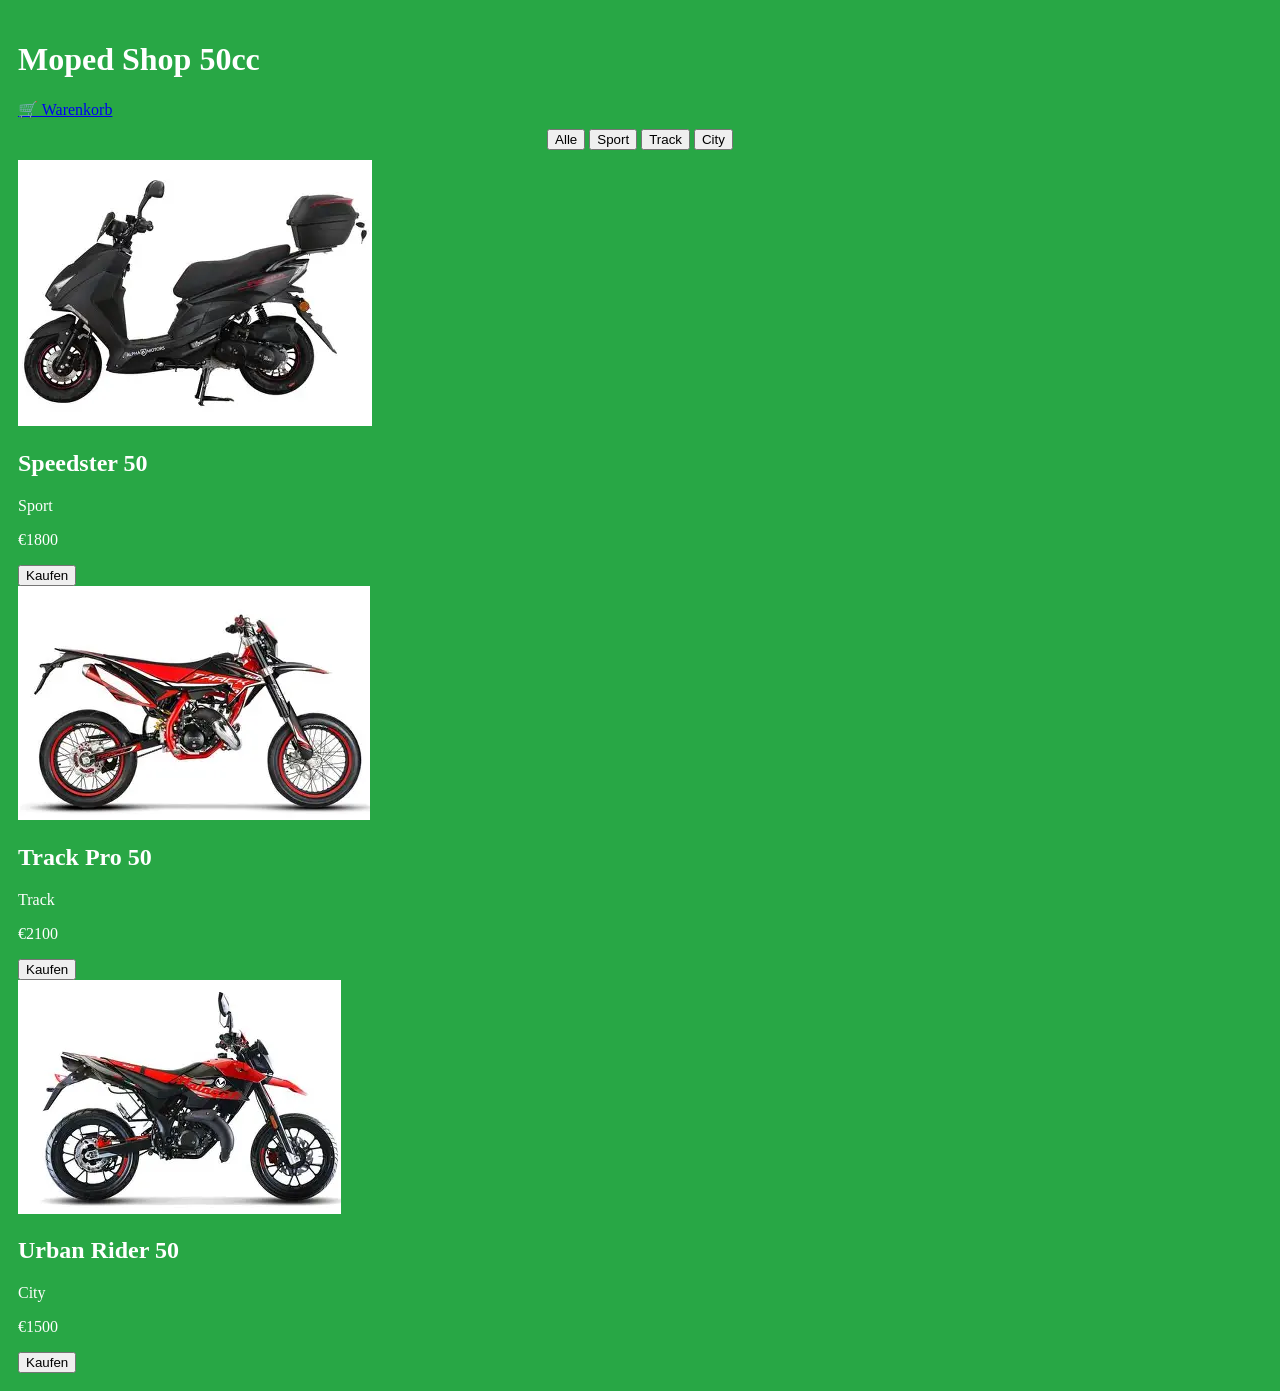
<file: index.html>
<!DOCTYPE html>
<html lang="de">
<head>
  <meta charset="UTF-8">
  <meta name="viewport" content="width=device-width, initial-scale=1.0">
  <title>Moped Shop</title>
  <link rel="stylesheet" href="styles.css">
</head>
<body>

<header>
  <h1>Moped Shop 50cc</h1>
  <a href="cart.html" class="cart-link">🛒 Warenkorb</a>
</header>

<div class="filter">
  <button onclick="filterCategory('all')">Alle</button>
  <button onclick="filterCategory('Sport')">Sport</button>
  <button onclick="filterCategory('Track')">Track</button>
  <button onclick="filterCategory('City')">City</button>
</div>

<div class="container">
  <div class="card" data-category="Sport">
    <img src="OIP.webp">
    <h2>Speedster 50</h2>
    <p>Sport</p>
    <p>€1800</p>
    <button onclick="addToCart('Speedster 50', 1800)">Kaufen</button>
  </div>

  <div class="card" data-category="Track">
    <img src="OIP (1).webp">
    <h2>Track Pro 50</h2>
    <p>Track</p>
    <p>€2100</p>
    <button onclick="addToCart('Track Pro 50', 2100)">Kaufen</button>
  </div>

  <div class="card" data-category="City">
    <img src="OIP (2).webp">
    <h2>Urban Rider 50</h2>
    <p>City</p>
    <p>€1500</p>
    <button onclick="addToCart('Urban Rider 50', 1500)">Kaufen</button>
  </div>
</div>

<div id="notification" class="notification">Hinzugefügt!</div>

<script src="script.js"></script>
</body>
</html>
</file>
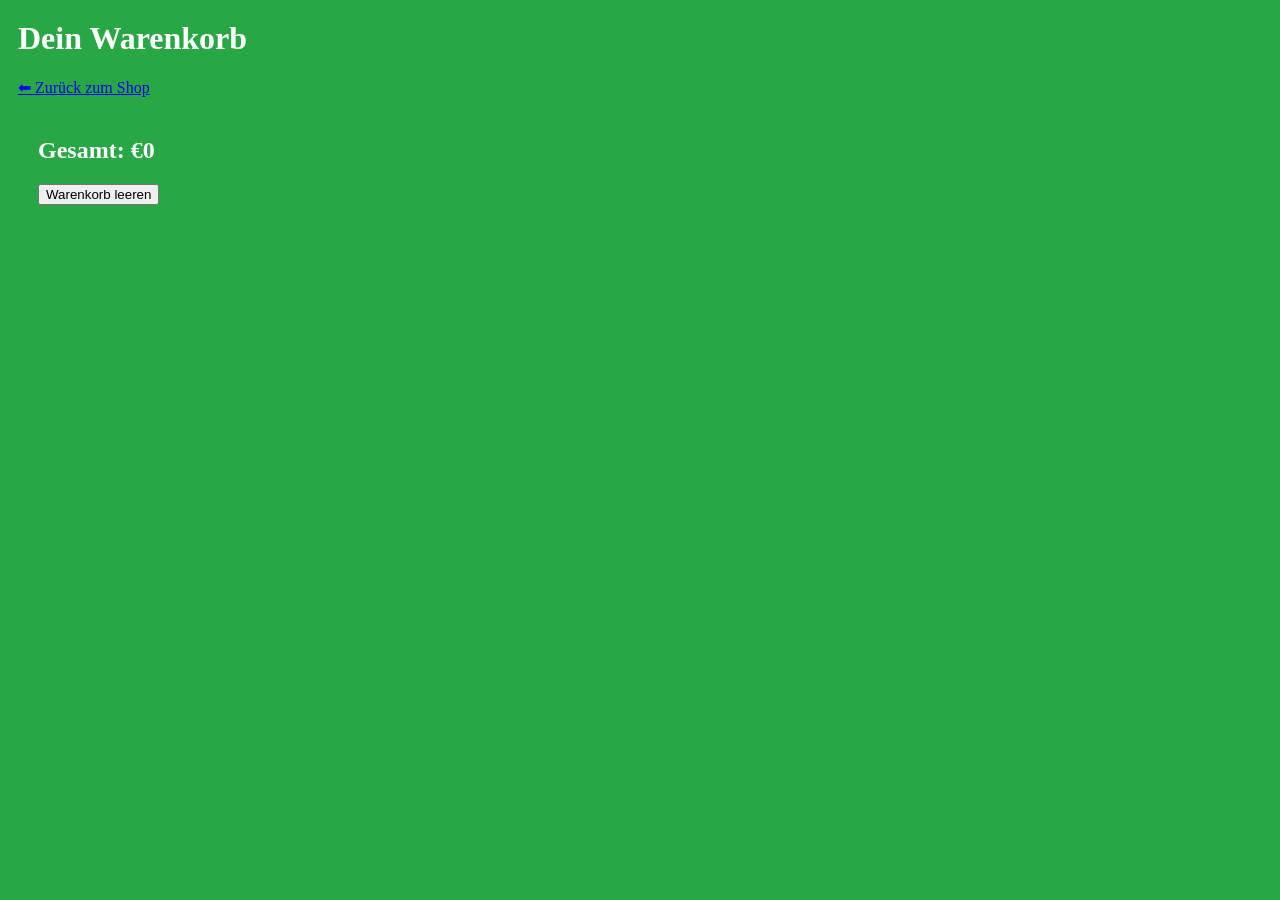
<file: cart.html>
<html lang="de">
<head>
  <meta charset="UTF-8">
  <title>Warenkorb</title>
  <link rel="stylesheet" href="styles.css">
</head>
<body>

<header>
  <h1>Dein Warenkorb</h1>
  <a href="index.html" class="cart-link">⬅ Zurück zum Shop</a>
</header>

<div class="cart-page">
  <ul id="cartItems"></ul>
  <h2 id="total">Gesamt: €0</h2>
  <button onclick="clearCart()">Warenkorb leeren</button>
</div>

<script src="script.js"></script>
</body>
</html>
</file>
<file: styles.css>
body {
  margin-top: 10px;
  padding: 10px;
  border: none;
  background: #28a745;
  color: white;
  border-radius: 8px;
  cursor: pointer;
}

button:hover {
  background: #218838;
}

.filter {
  text-align: center;
  margin: 10px;
}

.notification {
  position: fixed;
  bottom: 20px;
  left: 50%;
  transform: translateX(-50%);
  background: green;
  color: white;
  padding: 10px 20px;
  border-radius: 20px;
  opacity: 0;
  transition: 0.5s;
}

.notification.show {
  opacity: 1;
}

.cart-page {
  padding: 20px;
}
</file>
